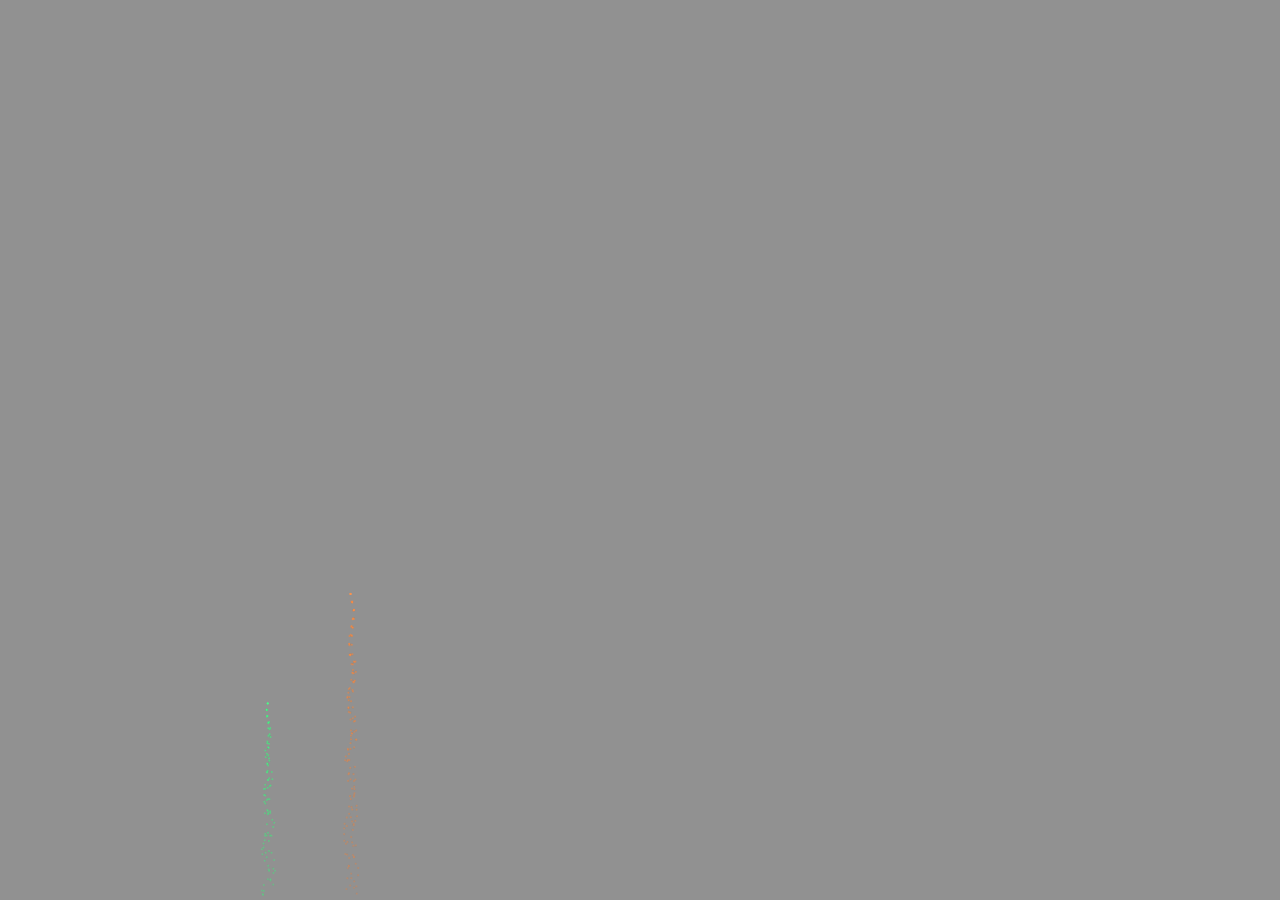
<file: 불꽃놀이/index.html>
<!DOCTYPE html>
<html lang="en">
  <head>
    <meta charset="UTF-8" />
    <meta name="viewport" content="width=device-width, initial-scale=1.0" />
    <link rel="stylesheet" href="style.css" />
    <title>Document</title>
  </head>
  <body>
    <canvas></canvas>
    <script type="module" src="./index.js"></script>
  </body>
</html>
</file>
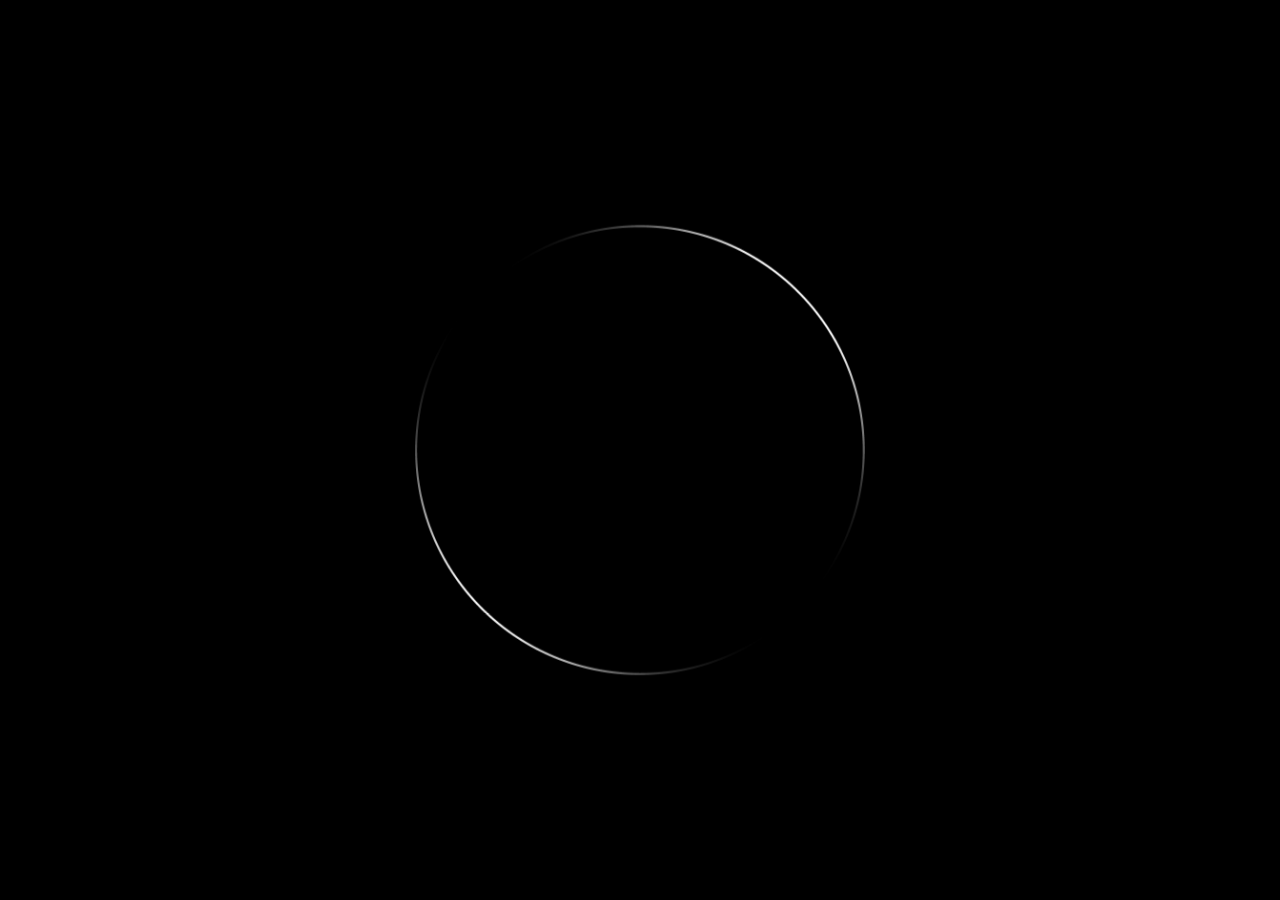
<file: 카운트다운/index.html>
<!DOCTYPE html>
<html lang="en">
  <head>
    <meta charset="UTF-8" />
    <meta name="viewport" content="width=device-width, initial-scale=1.0" />
    <title>Document</title>
    <link rel="stylesheet" href="style.css" />

    <script
      src="https://cdnjs.cloudflare.com/ajax/libs/gsap/3.12.5/gsap.min.js"
      integrity="sha512-7eHRwcbYkK4d9g/6tD/mhkf++eoTHwpNM9woBxtPUBWm67zeAfFC+HrdoE2GanKeocly/VxeLvIqwvCdk7qScg=="
      crossorigin="anonymous"
      referrerpolicy="no-referrer"
    ></script>
  </head>
  <body>
    <img src="circle4.png" id="ring" alt="ring" />
    <canvas></canvas>
    <script type="module" src="index.js"></script>

    <div id="countdown">
      <span>3</span>
      <span>2</span>
      <span>1</span>
    </div>
  </body>
</html>
</file>
<file: 불꽃놀이/style.css>
html,
body {
  margin: 0;
  width: 100%;
  height: 100%;
  overflow: hidden;
}

/* canvas {
  border: 1px solid red;
  box-sizing: border-box;
} */
</file>
<file: 카운트다운/style.css>
html,
body {
  margin: 0;
  width: 100%;
  height: 100%;
  overflow: hidden;
  background-color: #000;

  display: flex;
  align-items: center;
  justify-content: center;
}

#ring {
  position: absolute;
  width: 50vh;
  height: 50vh;
}

#countdown {
  position: absolute;

  display: flex;
  align-items: center;
  justify-content: center;

  color: #fff;
}

#countdown > span {
  position: absolute;
  font-size: 7rem;
  transform: scale(5);
  opacity: 0;
}
</file>
